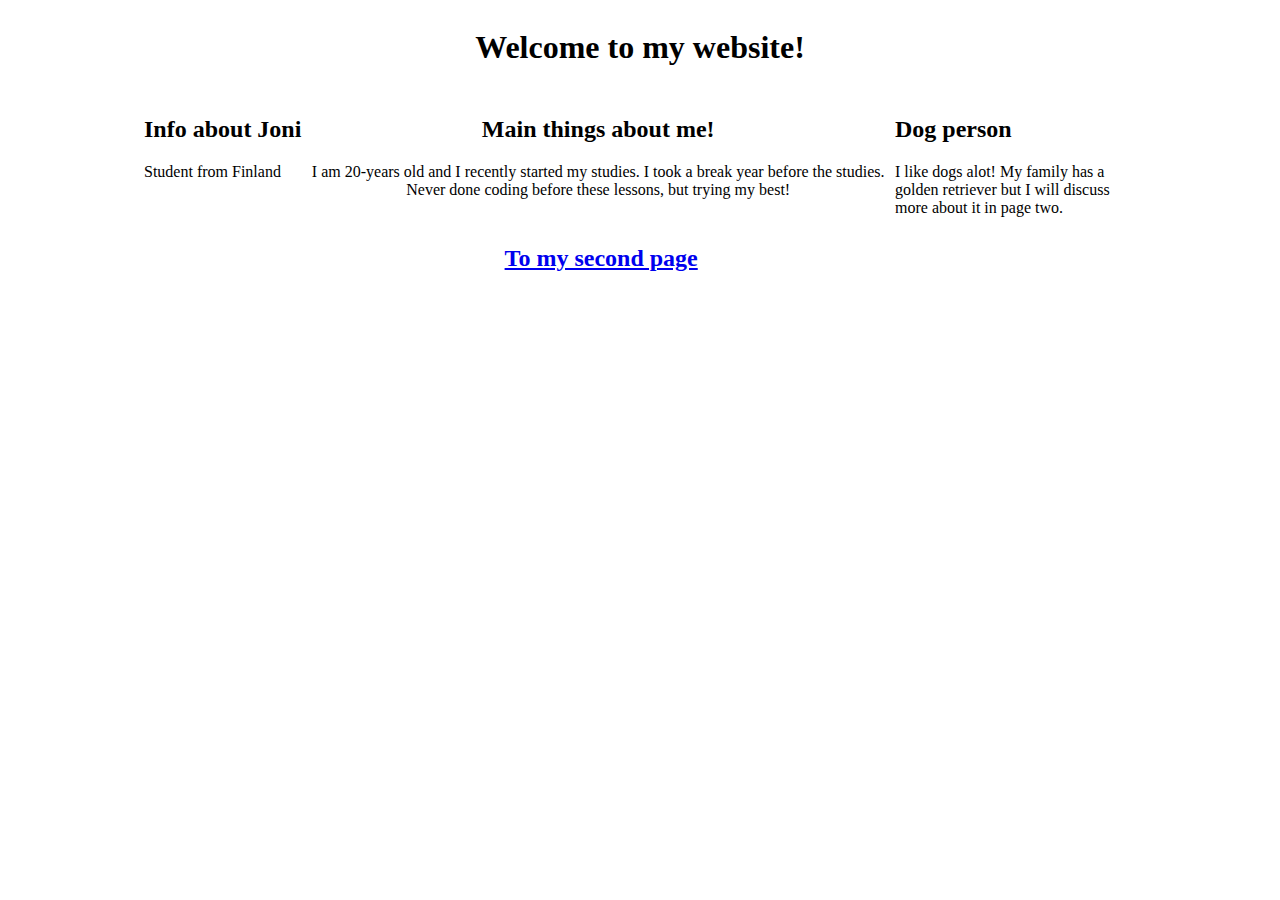
<file: module6/index.html>
<!DOCTYPE html>
<html lang="en">

<head>
    <meta charset="utf-8">
    <title>My website</title>
    <meta name="viewport" content="width=device-width, initial-scale=1">
    <link rel="stylesheet" href="style1.css">
	<meta name="author" content="Joni">
</head>

<body>
    <div class="grid-container">
        <header>
            <h1>Welcome to my website!</h1>
        </header>

        <nav><h2>Info about Joni</h2>
            
            Student from Finland
            
        </nav>

        <main>
            <h2>Main things about me!</h2>
          I am 20-years old and I recently started my studies. I took a break year before the studies.
          Never done coding before these lessons, but trying my best!
        </main>

        <aside class="aside1">
            <h2>Dog person</h2> I like dogs alot! My family has a golden retriever but I will discuss more about it in page two.
        </aside>

        <footer>
        <a href="SecondPg.html" target="_self"> 
               <h2> To my second page</h2>
        </a>
        </footer>

    </div>

</body>

</html>
</file>
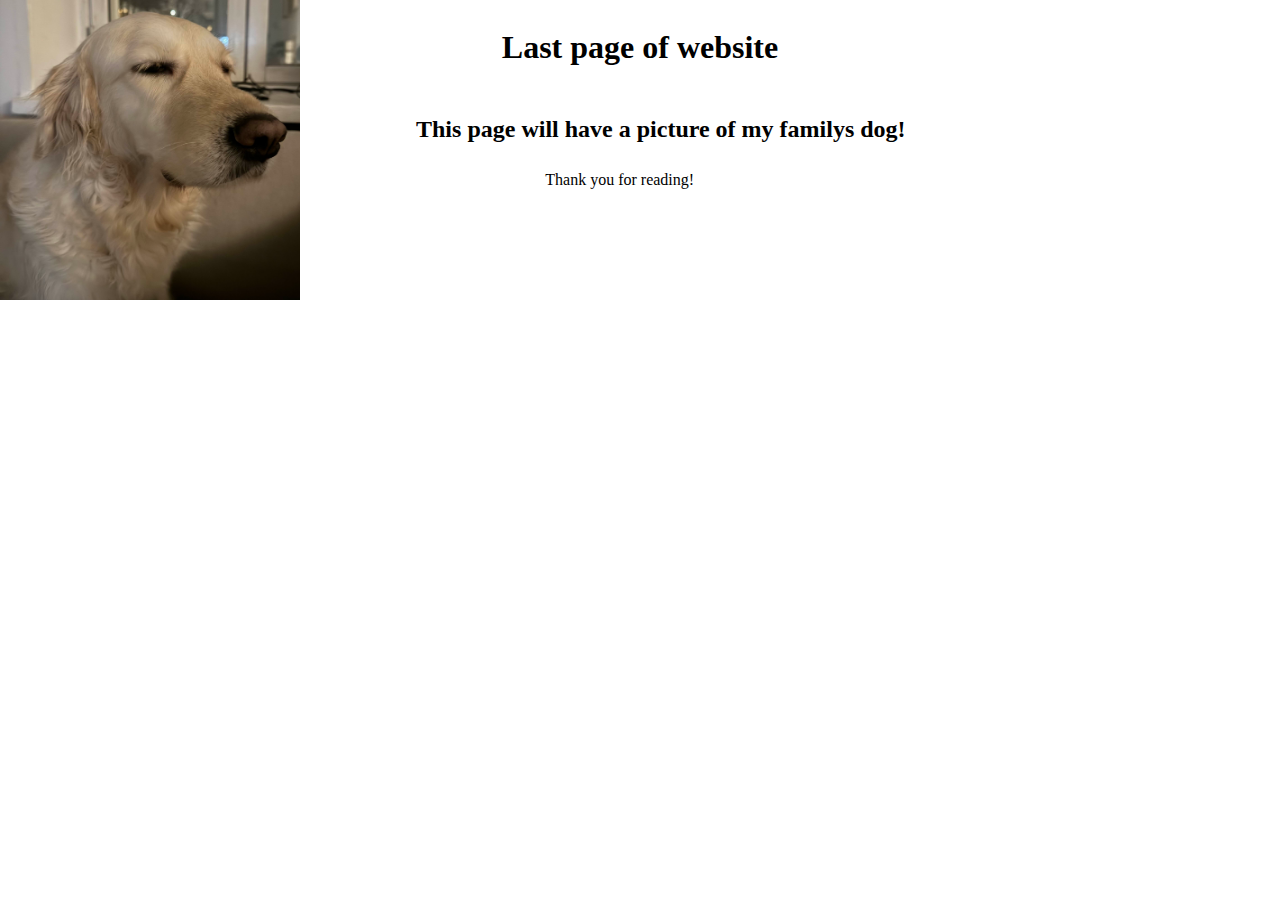
<file: module6/ThirdPg.html>
<!DOCTYPE html>
<html lang="en">
<head>
    <meta charset="UTF-8">
    <meta name="viewport" content="width=device-width, initial-scale=1.0">
    <meta name="author" content="Joni">
    <link rel="stylesheet" href="style.css">
    <title>Third page</title>
</head>
<body>

    <div class="grid-container">
        <header>
            <h1>Last page of website</h1>
        </header>
        <main>
            <H2>
                This page will have a picture of my familys dog! 
            </H2>
        </main>
        <footer>
            Thank you for reading!
        </footer>

    </div>
</body>

</html>
</file>
<file: module6/style1.css>
header {
    grid-area: header;
    text-align: center;
}

nav {
    grid-area: nav;
}

main {
    grid-area: main;
    text-align: center;
}

.aside1 {
    grid-area: aside1;
}


.aside2 {
    grid-area: aside2;
}


footer {
    grid-area: footer;
}

.grid-container {
    display: grid;
    grid-template-areas:
        'header header header header header header'
        'nav nav main main main aside1'
        'nav nav main main main aside1'
        'aside2 aside2 aside2 footer footer footer';
    grid-gap: .5em;
    
    max-width: 62em; 
    margin: auto;
}

audio { 
    box-shadow: 12px 12px 2px 1px rgba(0, 0, 255, .2);
    border-radius: 90px;
    }    

ul li {
    list-style-type: none;
}


@media only screen and (max-width : 900px) {
    body {
        background: blue;
    }

    .grid-container {
        display: grid;
        grid-template-areas:
            'nav nav nav nav nav nav'
            'header header header header header header'
            'main main main main aside1 aside1'
            'aside2 aside2 aside2 aside2 aside2 aside2' 
            'footer footer footer footer footer footer';
        grid-gap: .5em;
    }

    ul li {
        display: inline-block;
    }

}

@media only screen and (max-width : 600px) {

    body {
        background: fuchsia;
    }

    .grid-container {
        display: grid;
        grid-template-areas:
            'nav nav nav nav nav nav'
            'header header header header header header'
            'main main main main main main'
            'aside1 aside1 aside1 aside1 aside1 aside1'
            'aside2 aside2 aside2 aside2 aside2 aside2'
            'footer footer footer footer footer footer';
        grid-gap: .5em;
    }

    ul li {
        display: inline-block;
    }

}
</file>
<file: module6/style.css>
body {
    background: url(brina.jpg);
    background-size: 300px 300px;
    background-repeat: no-repeat;
}
header {
    grid-area: header;
    text-align: center;
}

nav {
    grid-area: nav;
}

main {
    grid-area: main;
    text-align: center;
}

.aside1 {
    grid-area: aside1;
}


.aside2 {
    grid-area: aside2;
}


footer {
    grid-area: footer;
}

.grid-container {
    display: grid;
    grid-template-areas:
        'header header header header header header'
        'nav nav main main main aside1'
        'nav nav main main main aside1'
        'aside2 aside2 aside2 footer footer footer';
    grid-gap: .5em;
    
    max-width: 62em; 
    margin: auto;
}

audio { 
    box-shadow: 12px 12px 2px 1px rgba(0, 0, 255, .2);
    border-radius: 90px;
    }    

ul li {
    list-style-type: none;
}


@media only screen and (max-width : 900px) {
    body {
        background: blue;
    }

    .grid-container {
        display: grid;
        grid-template-areas:
            'nav nav nav nav nav nav'
            'header header header header header header'
            'main main main main aside1 aside1'
            'aside2 aside2 aside2 aside2 aside2 aside2' 
            'footer footer footer footer footer footer';
        grid-gap: .5em;
    }

    ul li {
        display: inline-block;
    }

}

@media only screen and (max-width : 600px) {

    body {
        background: fuchsia;
    }

    .grid-container {
        display: grid;
        grid-template-areas:
            'nav nav nav nav nav nav'
            'header header header header header header'
            'main main main main main main'
            'aside1 aside1 aside1 aside1 aside1 aside1'
            'aside2 aside2 aside2 aside2 aside2 aside2'
            'footer footer footer footer footer footer';
        grid-gap: .5em;
    }

    ul li {
        display: inline-block;
    }

}
</file>
